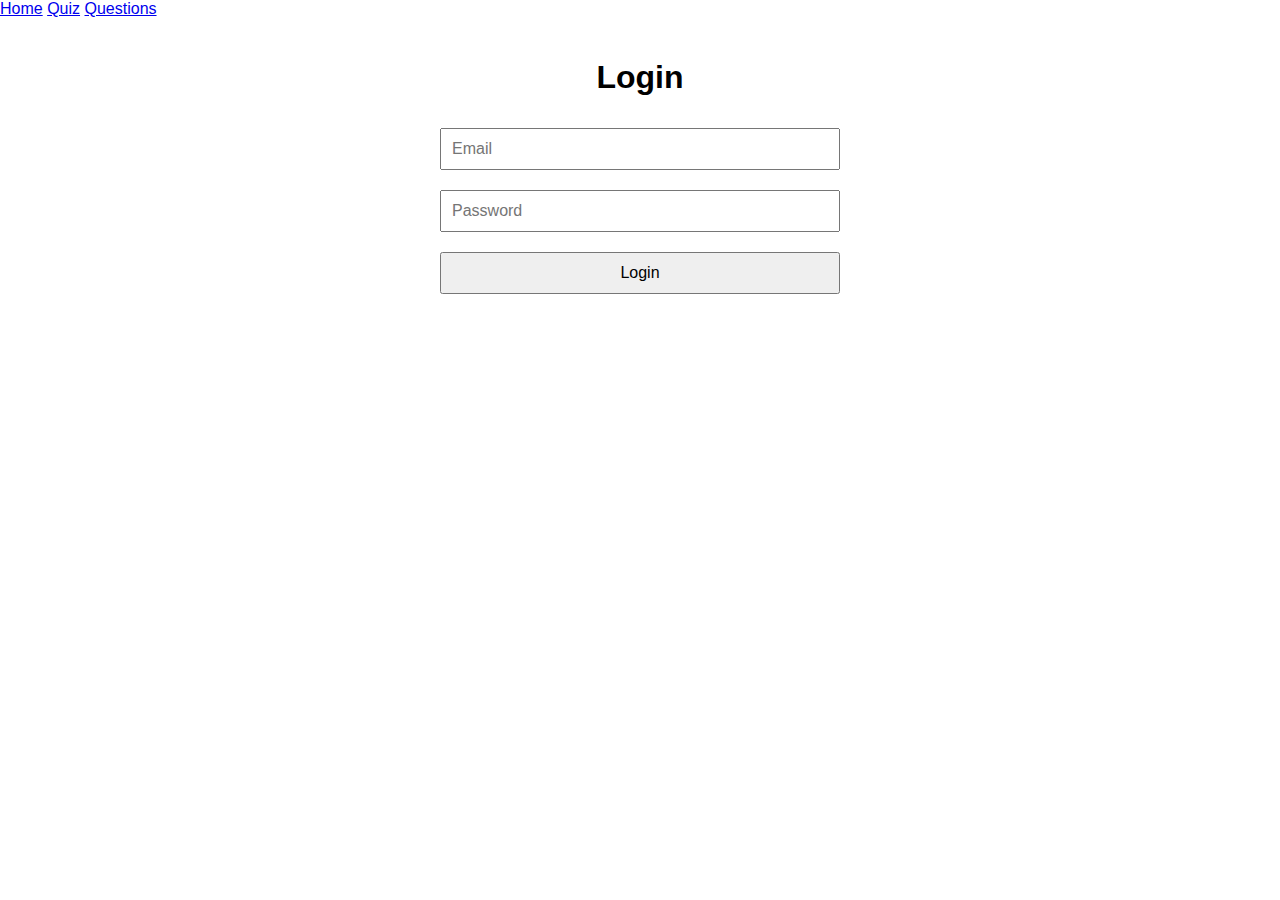
<file: frontend/index.html>
<!DOCTYPE html>
<html lang="en">
    <head>
        <meta charset="UTF-8">
        <meta name="viewport" content="width=device-width,initial-scale=1.0">
        <title>Login</title>
        <link rel="stylesheet" href="style.css">
    </head>
    <body>
        <div id="navbar"></div>
        <div class="container">
            <h1>Login</h1>
            <form id="login-form">
                <input type="email" id="email" placeholder="Email" required/>
                <input type="password" id="password" placeholder="Password" required/>
                <button type="submit">Login</button>

            </form>
            <p id="error-message" class="error"></p>
        </div>
        <script src="script.js"></script>
    </body>
</html>
</file>
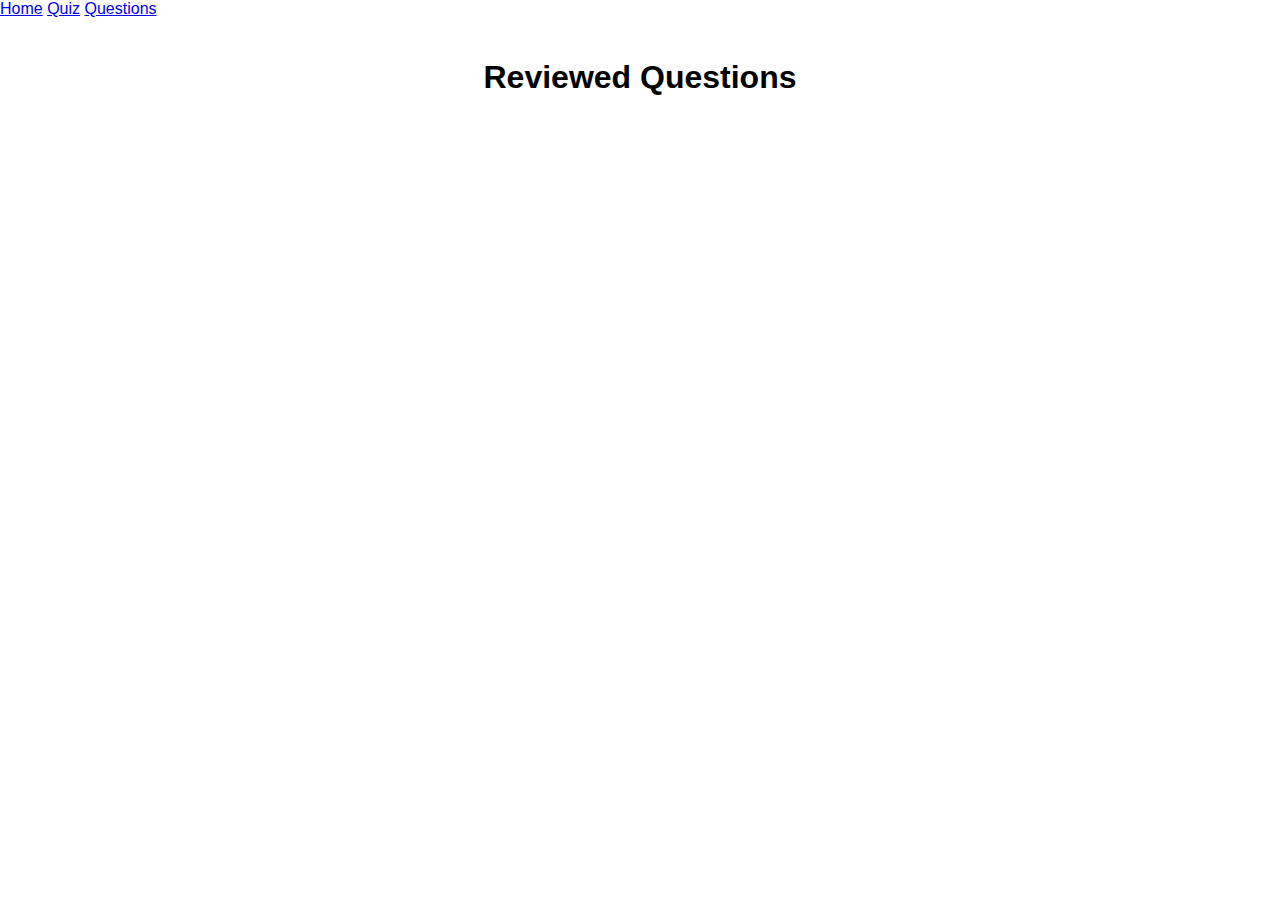
<file: frontend/questions.html>
<!DOCTYPE html>
<html lang="en">
    <head>
        <meta charset="UTF-8">
        <meta name="viewport" content="width=device-width,initial-scale=1.0">
        <title>Reviewed Questions</title>
        <link rel="stylesheet" href="style.css">
    </head>
    <body>
        <div id="navbar"></div>
        <div class="container">
            <h1>Reviewed Questions</h1>
            <div id="reviewed-questions" class="grid"></div>
            
        </div>
        <script src="script.js"></script>
    </body>
</html>
</file>
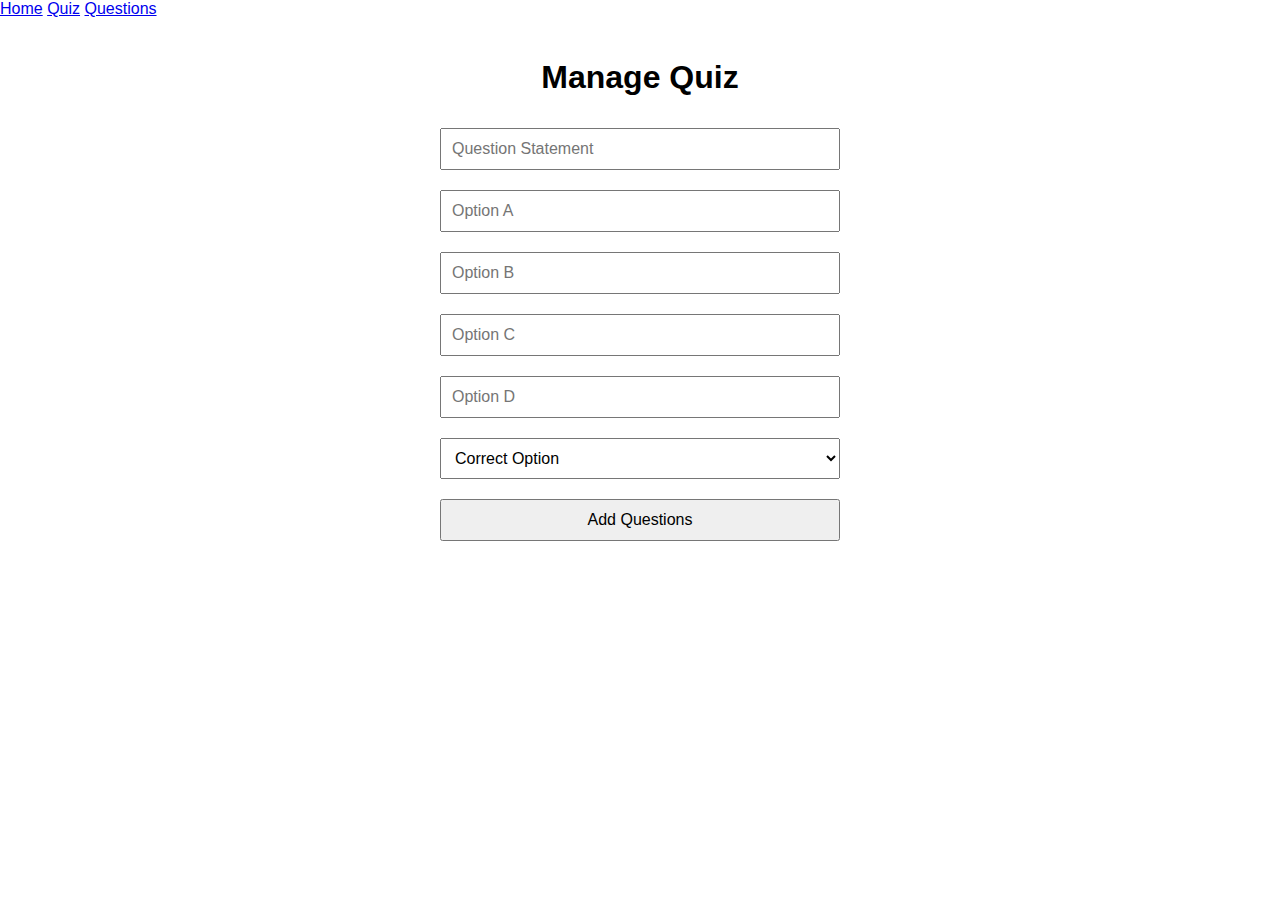
<file: frontend/quiz.html>
<!DOCTYPE html>
<html lang="en">
    <head>
        <meta charset="UTF-8">
        <meta name="viewport" content="width=device-width,initial-scale=1.0">
        <title>Quiz Management</title>
        <link rel="stylesheet" href="style.css">
    </head>
    <body>
        <div id="navbar"></div>
        <div class="container">
            <h1>Manage Quiz</h1>
            <form id="quiz-form">
                <input type="text" id="question" placeholder="Question Statement" required/>
                <input type="text" id="optionA" placeholder="Option A" required/>
                <input type="text" id="optionB" placeholder="Option B" required/>
                <input type="text" id="optionC" placeholder="Option C" required/>
                <input type="text" id="optionD" placeholder="Option D" required/>
                <select id="correctOption" required>
                    <option value="">Correct Option</option>
                    <option value="A">Option A</option>
                    <option value="B">Option B</option>
                    <option value="C">Option C</option>
                    <option value="D">Option D</option>
                </select>
                <button type="submit">Add Questions</button>
            </form>
            <div id="quiz-questions" class="grid"></div>
        </div>
        <script src="script.js"></script>
    </body>
</html>
</file>
<file: frontend/style.css>
body{
    font-family: Arial, Helvetica, sans-serif;
    margin: 0;
    padding: 0;
}
.container{
    padding: 20px;
}
h1{
    text-align: center;
}
form{
    display: flex;
    flex-direction: column;
    max-width: 400px;
    margin: 0 auto 20px;
}
form input,form select,form button{
    margin: 10px 0;
    padding: 10px;
    font-size: 1rem;
}
.grid{
    display: grid;
    gap: 20px;
    grid-template-columns: repeat(auto-fill,minmax(200px,1fr));
}
.card{
    padding: 20px;
    border: 2px solid blue;
    border-radius: 8px;
    text-align: center;
}
.card.reviewed{
    border-color: violet;
}
button{
    margin-top: 10px;
    padding: 10px 20px;
    font-size: 1rem;
    cursor: pointer;
}
.error{
    color: red;
    text-align: center;
}
</file>
